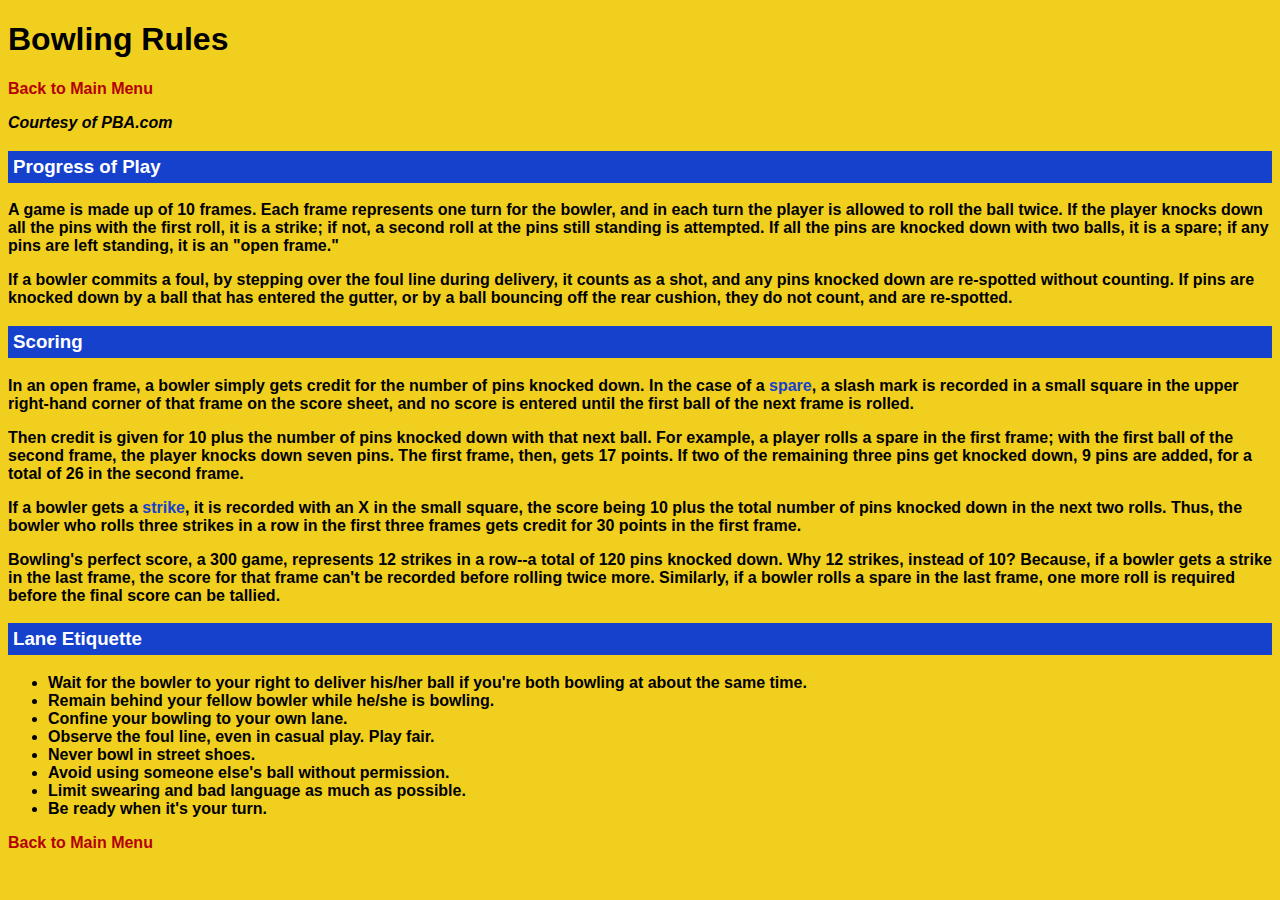
<file: rules.html>
<!doctype html>
<!--
Kevin Bubacz
WEB187
04/24/2016
-->
<html>
<head>
<title>Bowling Rules</title>
<link href="styles.css" type="text/css" rel="stylesheet" />
</head>
<body>

<h1>Bowling Rules</h1>
<p><a href="index.html">Back to Main Menu</a></p>
<p><em>Courtesy of PBA.com</em></p>

<h3>Progress of Play</h3>

<p>A game is made up of 10 frames. Each frame represents one turn for the bowler, and in each turn the player is allowed to roll the ball twice. If the player knocks down all the pins with the first roll, it is a strike; if not, a second roll at the pins still standing is attempted. If all the pins are knocked down with two balls, it is a spare; if any pins are left standing, it is an "open frame."</p>

<p>If a bowler commits a foul, by stepping over the foul line during delivery, it counts as a shot, and any pins knocked down are re-spotted without counting. If pins are knocked down by a ball that has entered the gutter, or by a ball bouncing off the rear cushion, they do not count, and are re-spotted.</p>

<h3>Scoring</h3>

<p>In an open frame, a bowler simply gets credit for the number of pins knocked down. In the case of a <strong>spare</strong>, a slash mark is recorded in a small square in the upper right-hand corner of that frame on the score sheet, and no score is entered until the first ball of the next frame is rolled.</p>

<p>Then credit is given for 10 plus the number of pins knocked down with that next ball. For example, a player rolls a spare in the first frame; with the first ball of the second frame, the player knocks down seven pins. The first frame, then, gets 17 points. If two of the remaining three pins get knocked down, 9 pins are added, for a total of 26 in the second frame.</p>

<p>If a bowler gets a <strong>strike</strong>, it is recorded with an X in the small square, the score being 10 plus the total number of pins knocked down in the next two rolls. Thus, the bowler who rolls three strikes in a row in the first three frames gets credit for 30 points in the first frame.</p>

<p>Bowling's perfect score, a 300 game, represents 12 strikes in a row--a total of 120 pins knocked down. Why 12 strikes, instead of 10? Because, if a bowler gets a strike in the last frame, the score for that frame can't be recorded before rolling twice more. Similarly, if a bowler rolls a spare in the last frame, one more roll is required before the final score can be tallied.</p>

<h3>Lane Etiquette</h3>
<ul>
<li>Wait for the bowler to your right to deliver his/her ball if you're both bowling at about the same time.</li>
<li>Remain behind your fellow bowler while he/she is bowling.</li>
<li>Confine your bowling to your own lane.</li>
<li>Observe the foul line, even in casual play. Play fair.</li>
<li>Never bowl in street shoes.</li>
<li>Avoid using someone else's ball without permission.</li>
<li>Limit swearing and bad language as much as possible.</li>
<li>Be ready when it's your turn.</li>
</ul>

<p><a href="index.html">Back to Main Menu</a></p>

</body>
</html>
</file>
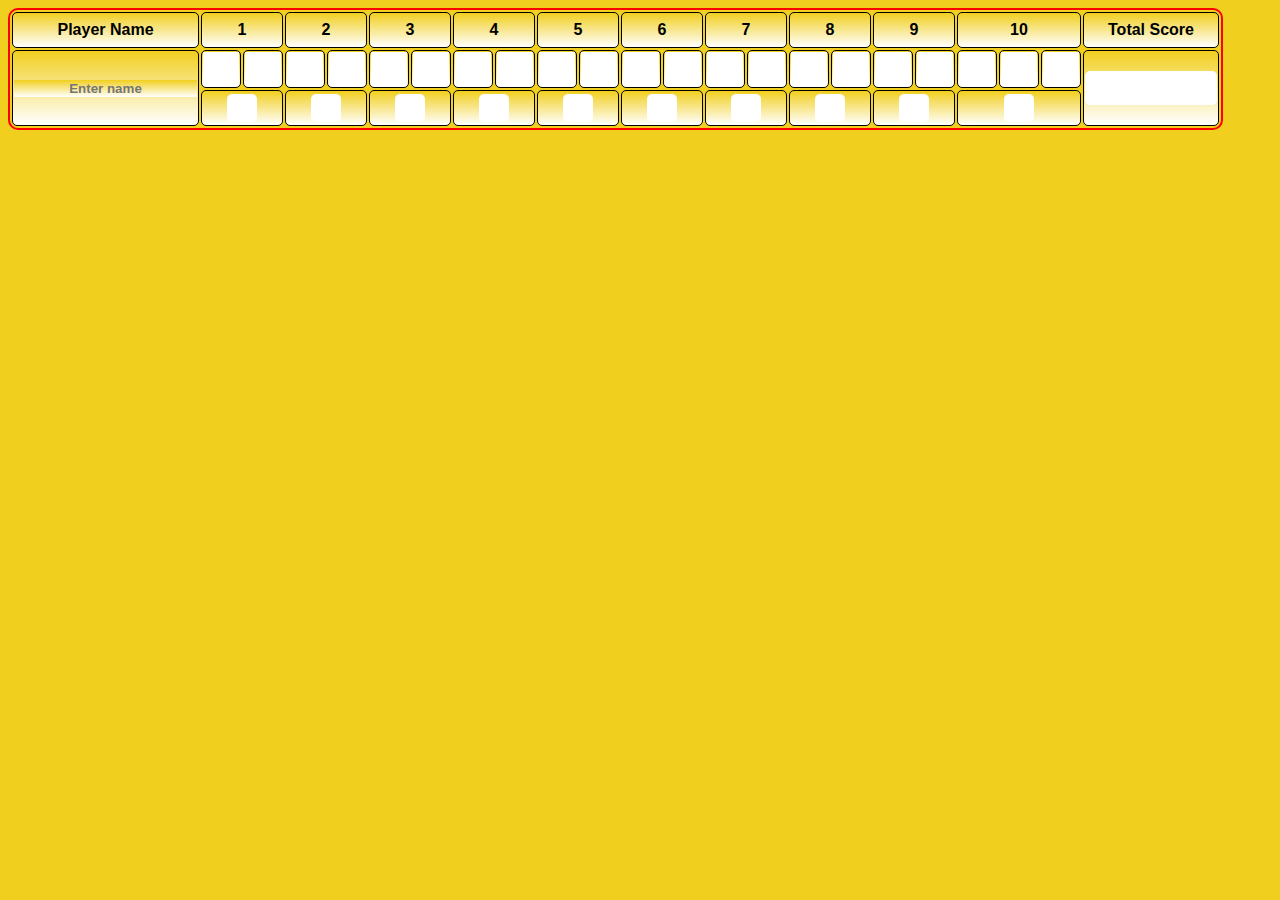
<file: scorekeeper.html>
<!doctype html>
<!--
Kevin Bubacz
WEB187
04/19/2016
-->
<html>
<head>
<title>Bowler Bear</title>
<link href="styles.css" type="text/css" rel="stylesheet" />
<script src="scorekeeper.js" type="text/javascript"></script>

</head>
<body>

<table>

<tr>	
	<td id="name">
		Player&nbsp;Name
	</td>
	<td class="frame_num" colspan="2">
		1
	</td>
	<td class="frame_num" colspan="2">
		2
	</td>
	<td class="frame_num" colspan="2">
		3
	</td>
	<td class="frame_num" colspan="2">
		4
	</td>
	<td class="frame_num" colspan="2">
		5
	</td>
	<td class="frame_num" colspan="2">
		6
	</td>
	<td class="frame_num" colspan="2">
		7
	</td>
	<td class="frame_num" colspan="2">
		8
	</td>
	<td class="frame_num" colspan="2">
		9
	</td>
	<td class="frame_num" id="frame_num10" colspan="3">
		10
	</td>
	<td id="total">
		Total Score
	</td>
</tr>

<!-----------------------------------------------------
Boxes for each roll 
------------------------------------------------------->
<tr>
	<td rowspan="2">
		<input id="player_name" type="text" placeholder="Enter name" />
	</td>
	
	<!-- Frame 1 -->
	<td>
		<input id="f1r1" class="roll" type="text" />
		<input id="f1blank" class="roll" type="text" value=" " />
	</td>
	<td>
		<input id="f1r2" class="roll" type="text" />
		<input id="f1strike" class="roll" type="text" value="X" />
		<input id="f1spare" class="roll" type="text" value="/" />
	</td>
	
	<!-- Frame 2 -->
	<td>
		<input id="f2r1" class="roll" type="text" />
		<input id="f2blank" class="roll" type="text" value=" " />
	</td>
	<td>
		<input id="f2r2" class="roll" type="text" />
		<input id="f2strike" class="roll" type="text" value="X" />
		<input id="f2spare" class="roll" type="text" value="/" />
	</td>
	
	<!-- Frame 3 -->
	<td>
		<input id="f3r1" class="roll" type="text" />
		<input id="f3blank" class="roll" type="text" value=" " />
	</td>
	<td>
		<input id="f3r2" class="roll" type="text" />
		<input id="f3strike" class="roll" type="text" value="X" />
		<input id="f3spare" class="roll" type="text" value="/" />
	</td>
	
	<!-- Frame 4 -->
	<td>
		<input id="f4r1" class="roll" type="text" />
		<input id="f4blank" class="roll" type="text" value=" " />
	</td>
	<td>
		<input id="f4r2" class="roll" type="text" />
		<input id="f4strike" class="roll" type="text" value="X" />
		<input id="f4spare" class="roll" type="text" value="/" />
	</td>
	
	<!-- Frame 5 -->
	<td>
		<input id="f5r1" class="roll" type="text" />
		<input id="f5blank" class="roll" type="text" value=" " />
	</td>
	<td>
		<input id="f5r2" class="roll" type="text" />
		<input id="f5strike" class="roll" type="text" value="X" />
		<input id="f5spare" class="roll" type="text" value="/" />
	</td>
	
	<!-- Frame 6 -->
	<td>
		<input id="f6r1" class="roll" type="text" />
		<input id="f6blank" class="roll" type="text" value=" " />
	</td>
	<td>
		<input id="f6r2" class="roll" type="text" />
		<input id="f6strike" class="roll" type="text" value="X" />
		<input id="f6spare" class="roll" type="text" value="/" />
	</td>
	
	<!-- Frame 7 -->
	<td>
		<input id="f7r1" class="roll" type="text" />
		<input id="f7blank" class="roll" type="text" value=" " />
	</td>
	<td>
		<input id="f7r2" class="roll" type="text" />
		<input id="f7strike" class="roll" type="text" value="X" />
		<input id="f7spare" class="roll" type="text" value="/" />
	</td>
	
	<!-- Frame 8 -->
	<td>
		<input id="f8r1" class="roll" type="text" />
		<input id="f8blank" class="roll" type="text" value=" " />
	</td>
	<td>
		<input id="f8r2" class="roll" type="text" />
		<input id="f8strike" class="roll" type="text" value="X" />
		<input id="f8spare" class="roll" type="text" value="/" />
	</td>
	
	<!-- Frame 9 -->
	<td>
		<input id="f9r1" class="roll" type="text" />
		<input id="f9blank" class="roll" type="text" value=" " />
	</td>
	<td>
		<input id="f9r2" class="roll" type="text" />
		<input id="f9strike" class="roll" type="text" value="X" />
		<input id="f9spare" class="roll" type="text" value="/" />
	</td>
	
	<!-- Frame 10 -->
	<td>
		<input id="f10r1" class="roll" type="text" />
		<input id="f10strike1" class="roll" type="text" value="X" />
	</td>
	<td>
		<input id="f10r2" class="roll" type="text" />
		<input id="f10strike2" class="roll" type="text" value="X" />
		<input id="f10spare1" class="roll" type="text" value="/" />
	</td>
	<td>
		<input id="f10r3" class="roll" type="text" />
		<input id="f10strike3" class="roll" type="text" value="X" />
		<input id="f10spare2" class="roll" type="text" value="/" />
	</td>
	
	<!-- Total Score -->
	<td rowspan="2">
		<input id="totalscore" class="roll" type="text" disabled="disabled" />
	</td>
</tr>
	
<!-----------------------------------------------------
Boxes for each frame score 
------------------------------------------------------->
<tr>
	<!-- Frame 1 Score -->
	<td colspan="2">
		<input id="frame1_score" class="frame_score" type="text" disabled="disabled"/>
	</td>
	
	<!-- Frame 2 Score -->
	<td colspan="2">
		<input id="frame2_score" class="frame_score" type="text" disabled="disabled" />
	</td>

	<!-- Frame 3 Score -->
	<td colspan="2">
		<input id="frame3_score" class="frame_score" type="text" disabled="disabled" />
	</td>
	
	<!-- Frame 4 Score -->
	<td colspan="2">
		<input id="frame4_score" class="frame_score" type="text" disabled="disabled" />
	</td>

	<!-- Frame 5 Score -->
	<td colspan="2">
		<input id="frame5_score" class="frame_score" type="text" disabled="disabled" />
	</td>
	
	<!-- Frame 6 Score -->
	<td colspan="2">
		<input id="frame6_score" class="frame_score" type="text" disabled="disabled" />
	</td>

	<!-- Frame 7 Score -->
	<td colspan="2">
		<input id="frame7_score" class="frame_score" type="text" disabled="disabled" />
	</td>

	<!-- Frame 8 Score -->
	<td colspan="2">
		<input id="frame8_score" class="frame_score" type="text" disabled="disabled" />
	</td>

	<!-- Frame 9 Score -->
	<td colspan="2">
		<input id="frame9_score" class="frame_score" type="text" disabled="disabled" />
	</td>

	<!-- Frame 10 Score -->
	<td colspan="3">
		<input id="frame10_score" class="frame_score" type="text" disabled="disabled" />
	</td>
</tr>
</table>

</body>
</html>
</file>
<file: styles.css>
/*
Kevin Bubacz
WEB187
04/19/2016
*/

body {
	font-family:Calibri, Arial, Helvetica, sans-serif;
	background:#F1CF1F;
	font-weight:bold;
}

header {
	text-align:center;
}

#logo {
	width:20em;
}

a {
	color:#B30104;
	text-decoration:none;
}

#wrapper {
	text-align:center;
}

h1 {
	text-align:center;
}

h3 {
	background:#1541CD;
	padding:5px;
	color:white;
}

strong {
	color:#1541CD;
}

input.mainmenu {
	width:100%;
	height:3em;
	font-size:1.5em;
	background:#E4E3E3;
	border:solid 2px red;
	border-radius:15px;
	background:linear-gradient(to bottom, #A7AED9, white);
	box-shadow:5px 5px 5px #000000;
}

.mainmenu {
	display:block;
	margin-bottom:1em;
	font-weight:bold;
}

table {
	border:solid red 2px;
	border-radius:10px;
}

table td {
	border:solid black 1px;
	width:2em;
	height:2em;
	text-align:center;
	border-radius:5px;
	background:linear-gradient(to bottom, #F1CF1F, white);
}

table td#name {
	width:8em;
	padding-left:1em;
	padding-right:1em;
	background:linear-gradient(to bottom, #F1CF1F, white);
}

#player_name {
	text-align:center;
	border:0;
	background:#F1CF1F;
	font-weight:bold;
	background:linear-gradient(to bottom, #F1CF1F, white);
}

table td#total {
	width:8em;
}

#scorecard_heading {
	margin-left:.5em;
}

#totalscore {
	width:8em;
}

table td.frame_num {
	width:4.35em;
}

table td#frame_num10 {
	width:6.7em;
}

input.roll {
	width:2em;
	height:2em;
	font-size:1em;
	font-weight:bold;
	text-align:center;
	border:0;
}

input.frame_score {
	width:2em;
	height:2em;
	border:0;
}

input.add_player {
	border-radius:10px;
	padding:10px;
	color:#B30104;
	font-weight:bold;
	background:linear-gradient(to bottom, #A7AED9, white);
	margin-left:1em;
}

input:disabled {
	background:white;
	border-radius:5px;
	text-align:center;
	font-weight:bold;
}

#f1strike,  #f2strike,  #f3strike,  #f4strike,  #f5strike,  #f6strike,  #f7strike,  #f8strike,  #f9strike,   #f10strike1,  #f10strike2,  #f10strike3, #f1blank,  #f2blank,  #f3blank,  #f4blank,  #f5blank,  #f6blank,  #f7blank,  #f8blank,  #f9blank, #f1spare, #f2spare, #f3spare, #f4spare, #f5spare, #f6spare, #f7spare, #f8spare, #f9spare, #f10spare1, #f10spare2 {
	display:none;
}

iframe {
	width:100%;
	height:100%;
	border:none;
	margin-bottom:-15px;
	padding:0;
	overflow:hidden;
}

#add_player3, #add_player4, #add_player5, #add_player6, #add_player7, #add_player8, #player2, #player3, #player4, #player5, #player6, #player7, #player8 {
	display:none;
} 

ol {
	font-weight:bold;
	margin-bottom:2em;
}

ol li {
	border:solid black 1px;
	margin-bottom:1em;
	width:14em;
}

ol img {
	width:4em;
	margin-right:1em;
}

@media(min-width:800px) {
	header {
		text-align:left;
	}

	h1 {
		text-align:left;
	}
	
	ol {
		margin-right:2em;
		display:block;
	}
	
	#back {
		display:block;
		clear:both;
	}
	
	.spares {
		float:left;
	}
	
	input.mainmenu {
		width:20em;
	}
}
</file>
